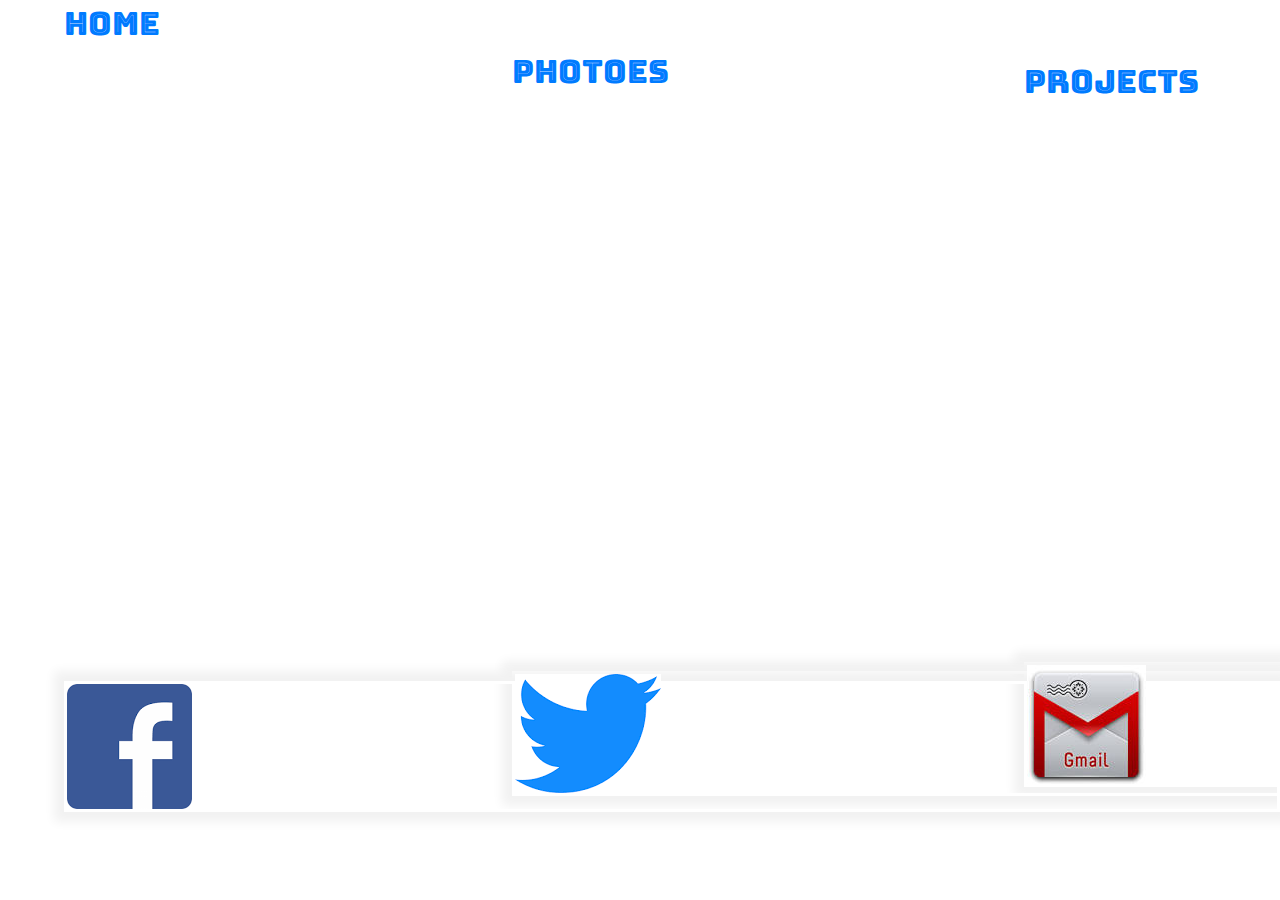
<file: index.html>
<!DOCTYPE html>
<html>
    <head>
        <title>portfollio</title>
        <link rel="stylesheet" href="https://maxcdn.bootstrapcdn.com/bootstrap/4.0.0/css/bootstrap.min.css" integrity="sha384-Gn5384xqQ1aoWXA+058RXPxPg6fy4IWvTNh0E263XmFcJlSAwiGgFAW/dAiS6JXm" crossorigin="anonymous">
        <link href="css/style.css" rel="stylesheet" type="text/css"/>
        <link href="https://fonts.googleapis.com/css?family=Bungee+Inline|Knewave|Tangerine" rel="stylesheet">
        <link href="https://fonts.googleapis.com/css?family=Knewave|Tangerine" rel="stylesheet">
    </head>
    <body>
        <div class="row1">
                <a href="home.html">HOME</a>
        </div>
        <div class="row2">
            <a href="pictures.html">photoes</a>
        </div>
        <div class="row3">
            <a href="project.html">PROJECTS</a>
        </div>
                
                    
        <div class="row4">
            <p>Victor Euna Waswa</p>
            <p>program inventory,desighner and web developer</p>
            <p>front end and back end web developer</p>
        </div>
        <div class="v2">
                <a href="https://accounts.google.com/signin/v2/identifier?service=mail&passive=true&rm=false&continue=https%3A%2F%2Fmail.google.com%2Fmail%2F&ss=1&scc=1&ltmpl=default&ltmplcache=2&emr=1&osid=1&flowName=GlifWebSignIn&flowEntry=ServiceLogin"><img src="images/gm.jpeg"></a>
        </div>  
        <div class="v3">
            <a href="https://twitter.com/login"><img src="images/t.png"></a>
        </div>
        <div class="v4">
            <a href="https://www.facebook.com/"><img src="images/fb.png"></a>
        </div>
    </body>
</html>
</file>
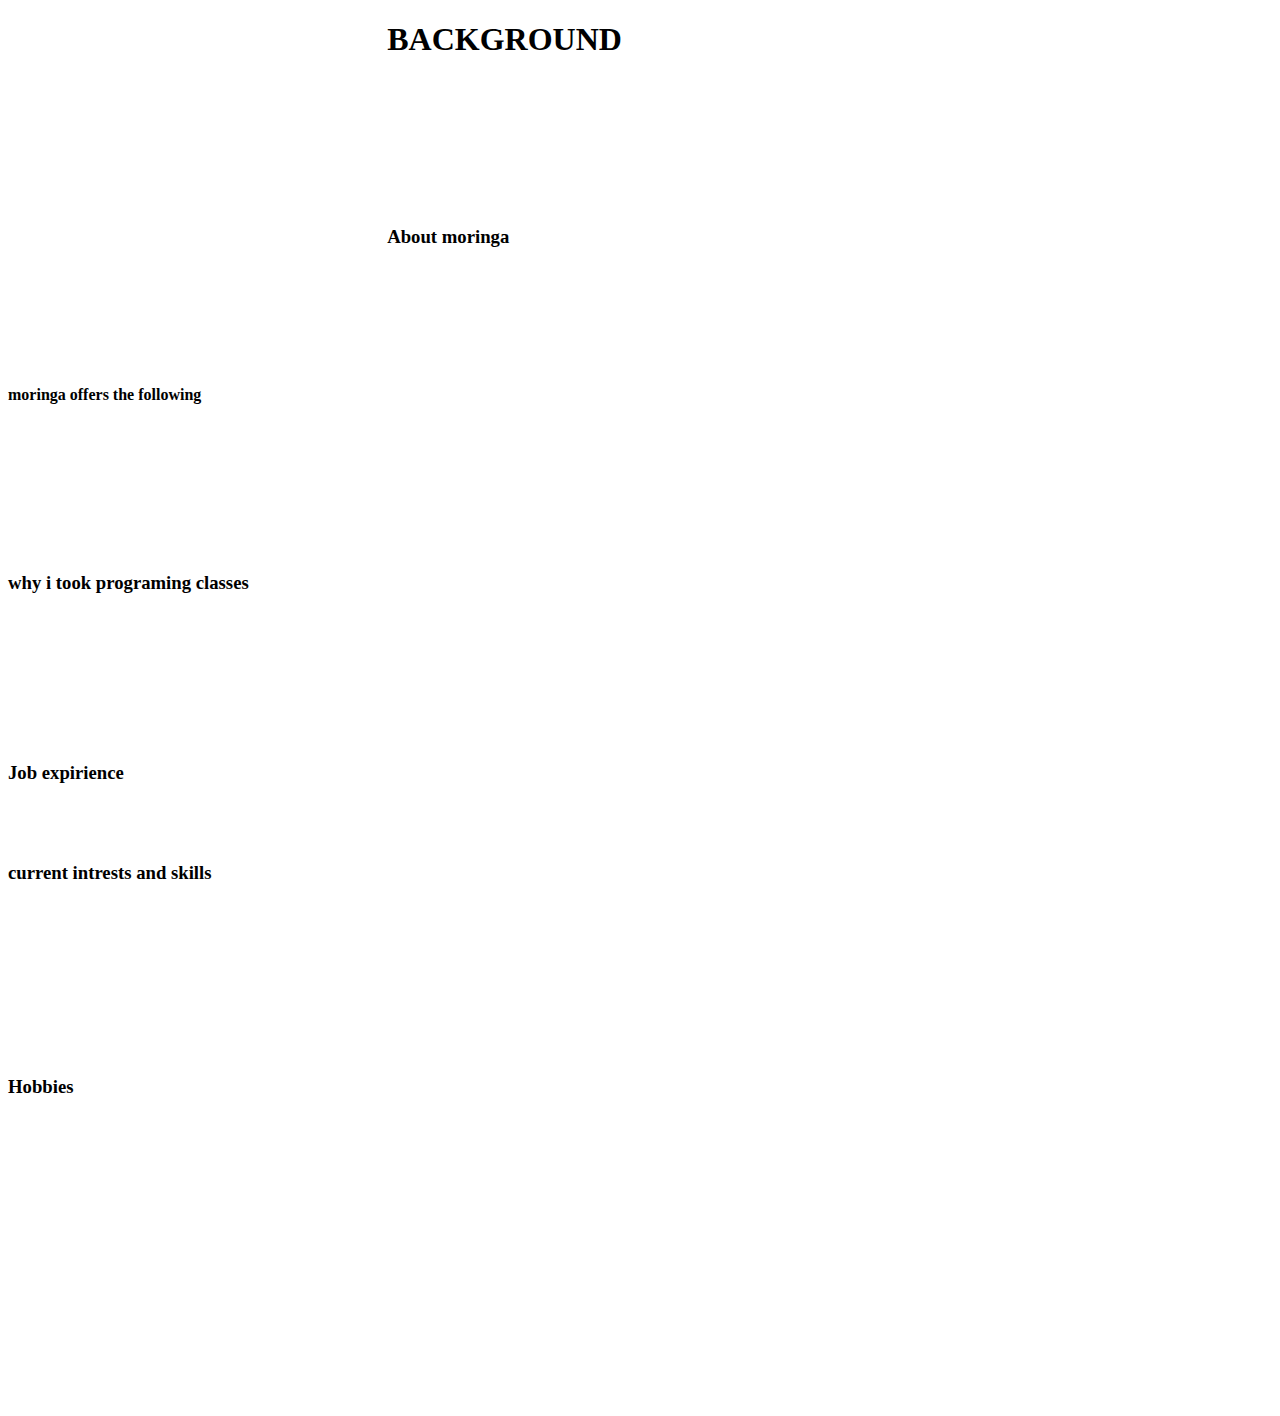
<file: home.html>
<!DOCTYPE html>
<html>
    <head>
        <title>Home</title>
        <link href="css/home.css" rel="stylesheet" type = "text/css">
        <link href="https://fonts.googleapis.com/css?family=Bilbo" rel="stylesheet">
    </head>
    <body>
        <h1 class="row6">BACKGROUND</h1>
        <p class="row7">Hi am wandera victor, Born December 23 1995.I was born in western province.I went to kings juniour primary school from class 1 to class 6.
            from kings juniour i joined kanduyi primary school where i studied up to class 8. I succefully managed to get 315 marks in my kcpe.
            I joined st marks boys high school cheranganiWhere i got a c+ in my forth form level. 
            I joined jomo kenya kenyattta university of agriculture and technology where i did a diploma in infomation and technology.
            from there i did my attachment at KACWASCO(kakamega county water and and sanitation compony).
            After graduating from jkuat i joined moringa school where i decided to venture in the programing sector.</p>
            <h3 class="row6">About moringa</h3>
        <p class="row7"> Moringa School is a world-class software developer accelerator based in Nairobi, Kenya
            Their goals are to build human capacity by training people of varied technical ability in a holistic way.
            They focus on both technical proficiency and personal growth , meaning that graduates are effective learners and contributors, and well rounded employees and leaders.
             I was introduced to moringa school by a friend who was also part of the school.</p>
           
             <h4>moringa offers the following </h4>
             <div class="row7">
            <ol>
                <li>CSS</li>
                <li>HTML</li>
                <LI>Js</LI>
                <li>python e.t.c</li>
            </div>
            <h3>why i took programing classes</h3>
            <div class="row7">
                <ol>
                    <li>As for me i had this intrest of programing since way back in high school</li>
                    <li>I always liked gaming this gave me that desire that one day i also creat my own application</li>
                    <li>The desire of programing also came to me on how the world is changing from hardware part to software</li>
                    <li>As from now a single button can perform a bigger task</li>
                </ol>
            </div>
            <h3>Job expirience</h3>
            <p class="row7">I have currently worked with KACWASCO as an IT intern. I have also worked with JICA (Japan International Cooperation Agency).</p>
            <h3 >current intrests and skills</h3>
            <p class="row7">I really like doing a lot of research mostly on digital specically on modern cars</p>
            <div class="row7">
            <ol>
                <li>Iam skilled in networking e.g. crimping and troubleshooting servers.</li>
                <li>Iam a compitent driver.</li>
                <li>skilled in solving computer issues both hardware and software.</li>
            </ol>
        </div>
            <h3>Hobbies</h3>
            <div class="row7">
                <ol>
                    <li>making new friends</li>
                    <li>swimming</li>
                    <li>watching movies</li>
                    <li>driving</li>
                    <li>coding</li>
                    <li>singing</li>
                    <li>networking</li>
                    <li>reading mostly the bible</li>
                    <li>playing and watching soccer</li>
                </ol>
            </div>

    </body>
</html>
</file>
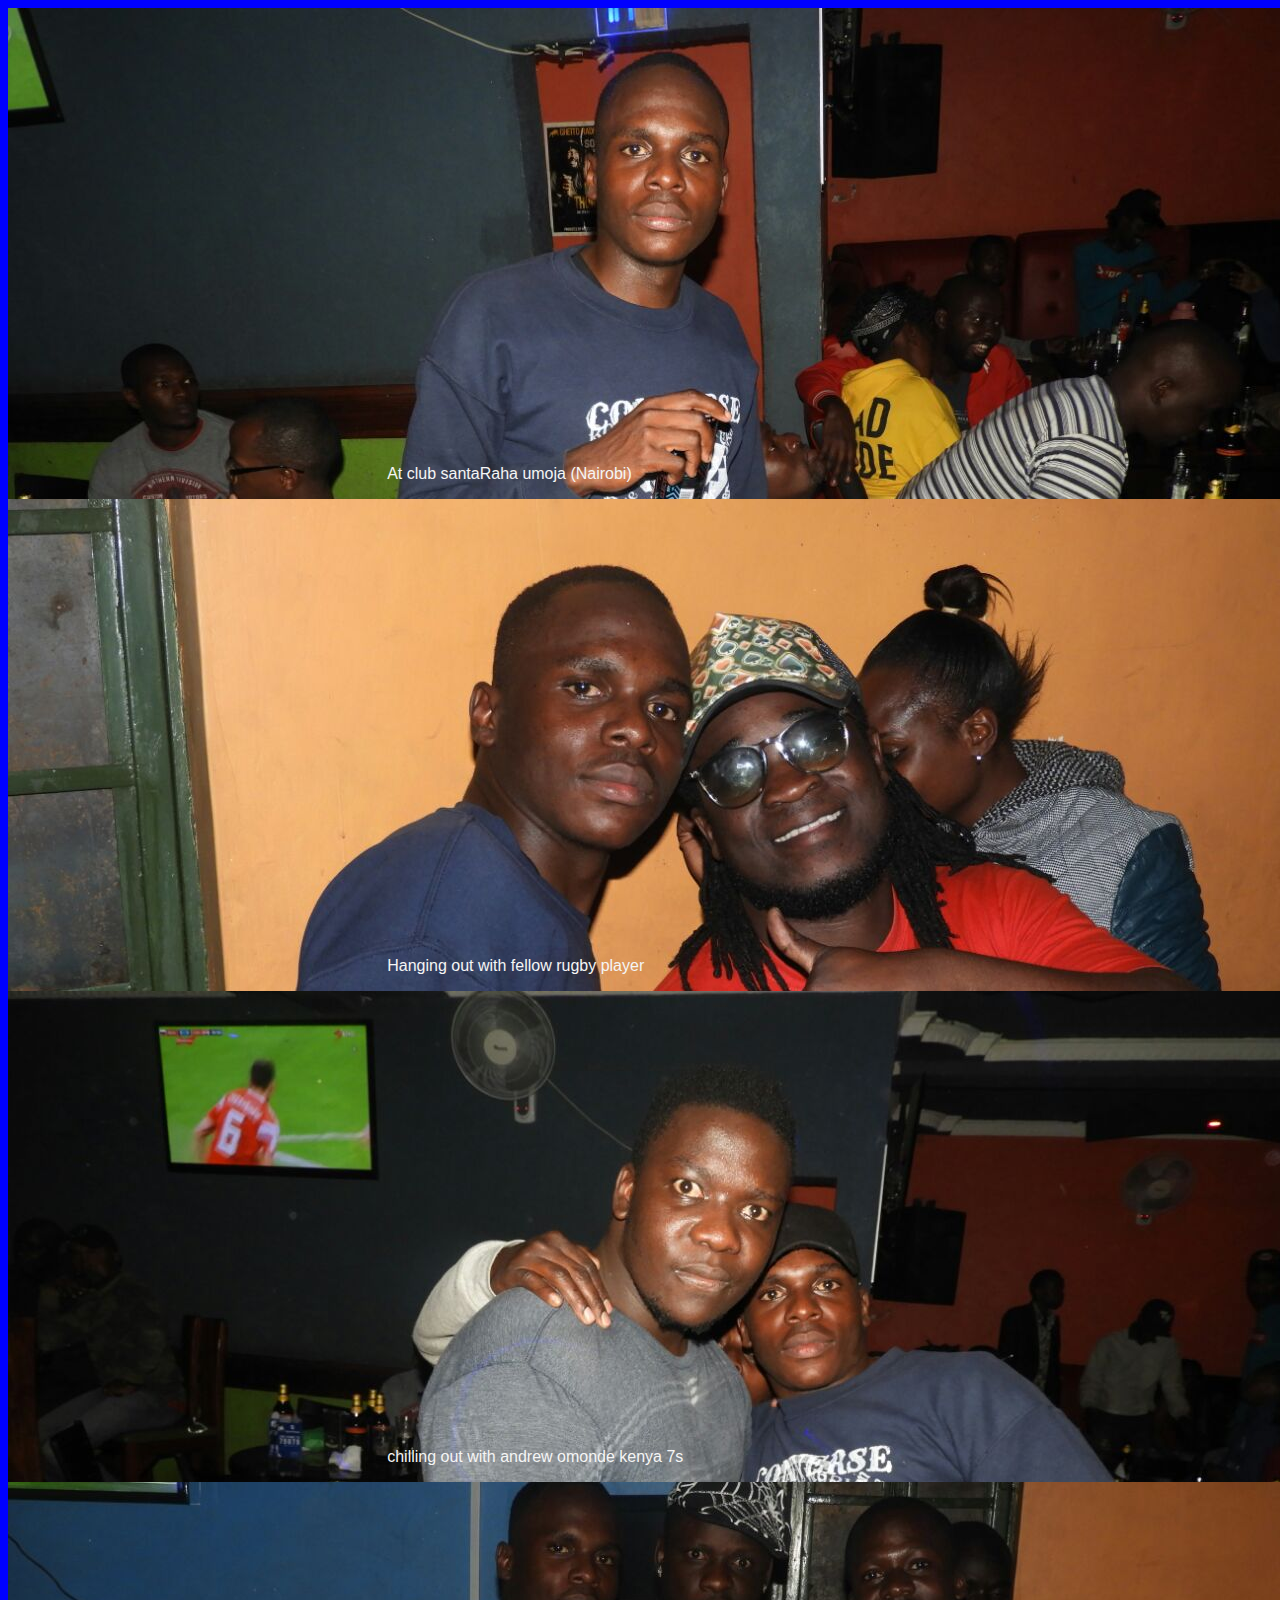
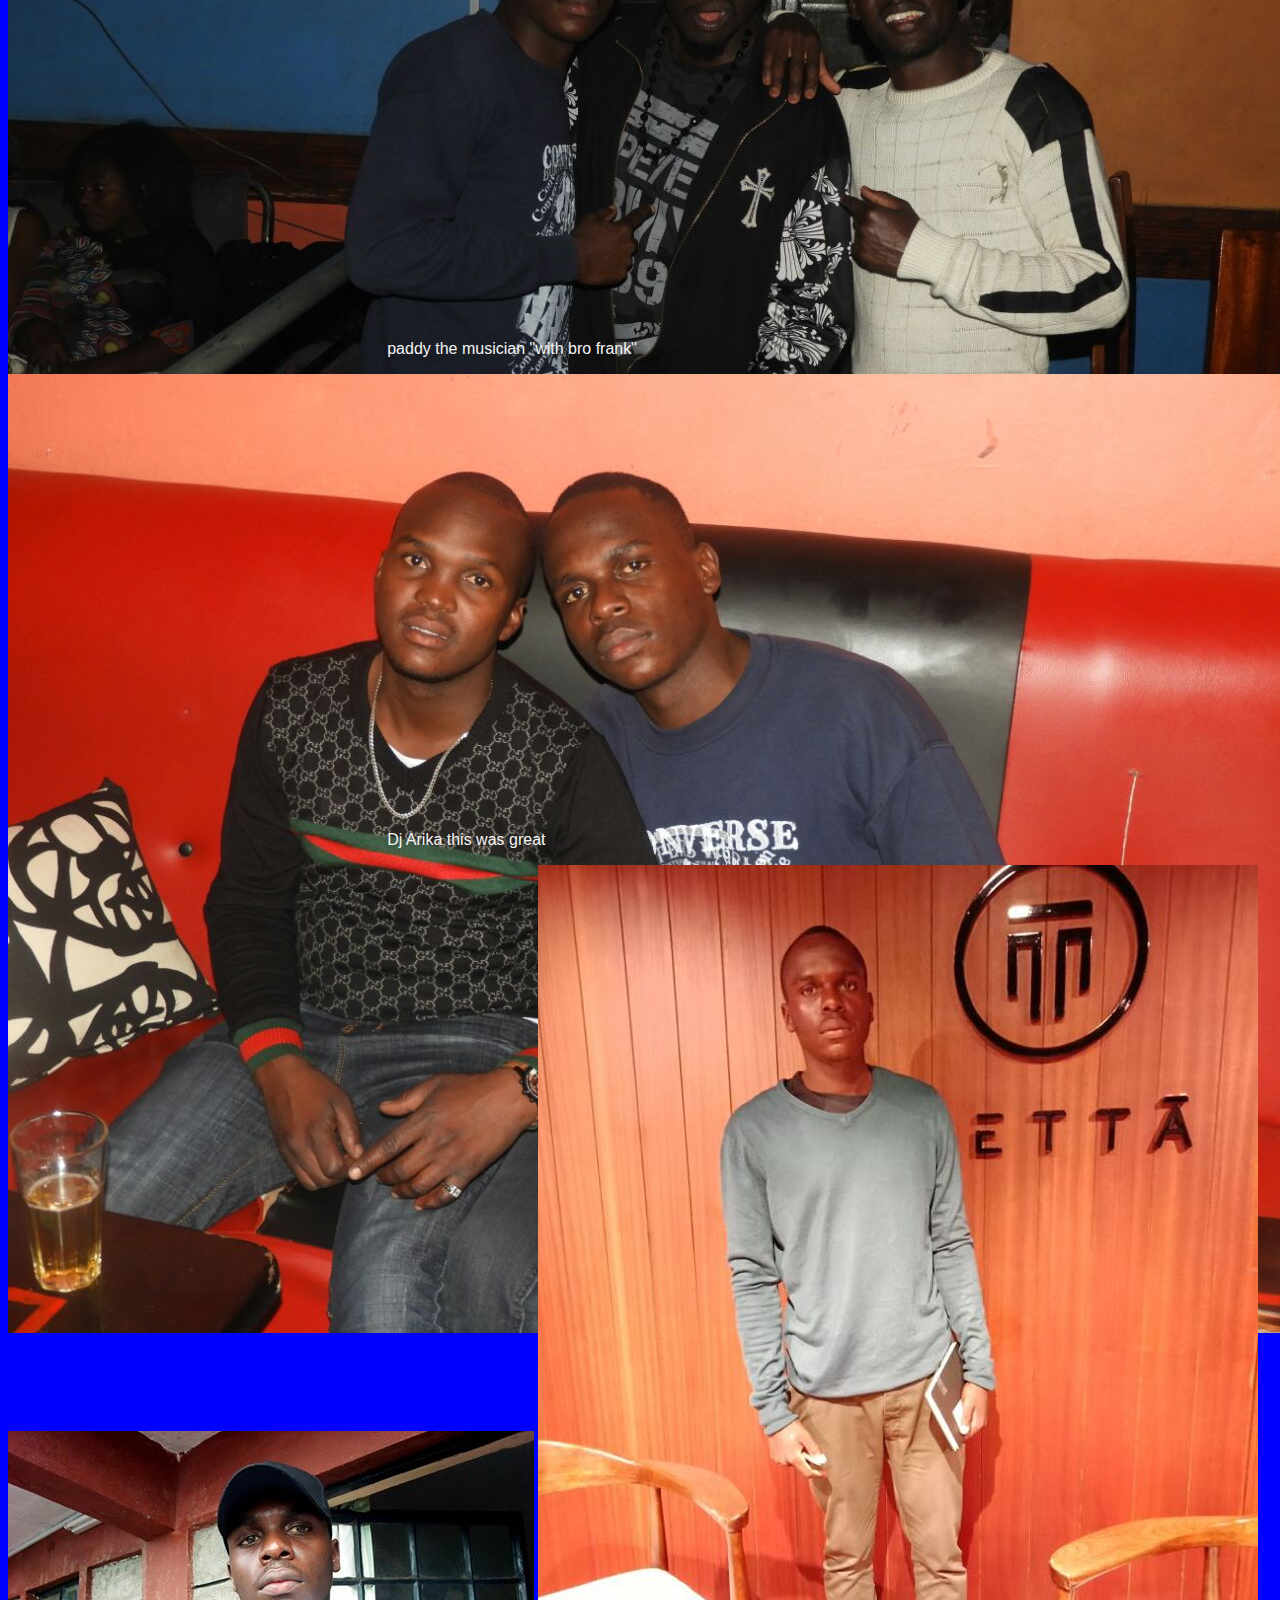
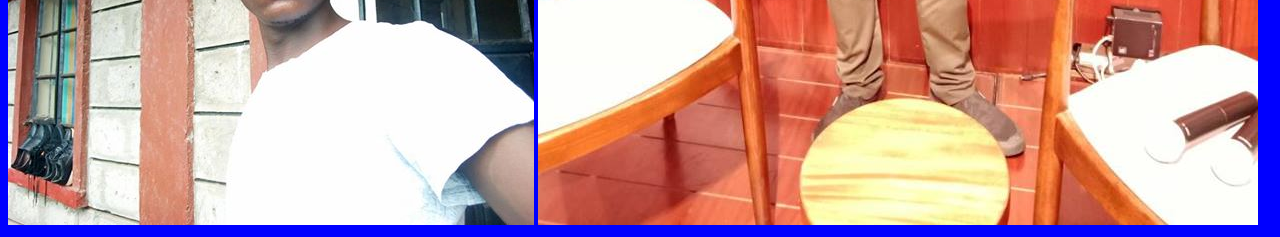
<file: pictures.html>
<!DOCTYPE html>
<html>
    <head>
        <title></title>
        <link href="css/pictures.css" rel="stylesheet" type="text/css"/>
    </head>
    <body>
        <div class="container">
            <div class="row">
                <div class="col-md-4">
                        <img src="images/03.jpg">
                        <p class="txt">At club santaRaha umoja (Nairobi)</p>
                        </div>
                        <div class="row">
                            <img src="images/1.jpg">
                            <p class="txt">Hanging out with fellow rugby player </p>
                        </div>
                        <div class="row ">
                            <img src="images/3.jpg">
                            <p class="txt">chilling out with andrew omonde kenya 7s</p>
                        </div>
                    </div>
                </div>
                <div class="container">
                    <div class="row">
                        <div class="col-md-4">
                            <img src="images/6.jpg">
                            <p class="txt">paddy the musician "with bro frank"</p>  
                        </div>
                        <div class="row ">
                            <img src="images/8.jpg">
                            <p class="txt">Dj Arika this was great</p>

                        </div>
                    </div>
                </div>
                <div class="container">
                    <div class="row">
                        <div class="col-md-6">
                            <img src="images/vi.jpg">
                            <img src="images/v.jpg">
                        </div>
                    </div>
                </div>
    </body>
</html>
</file>
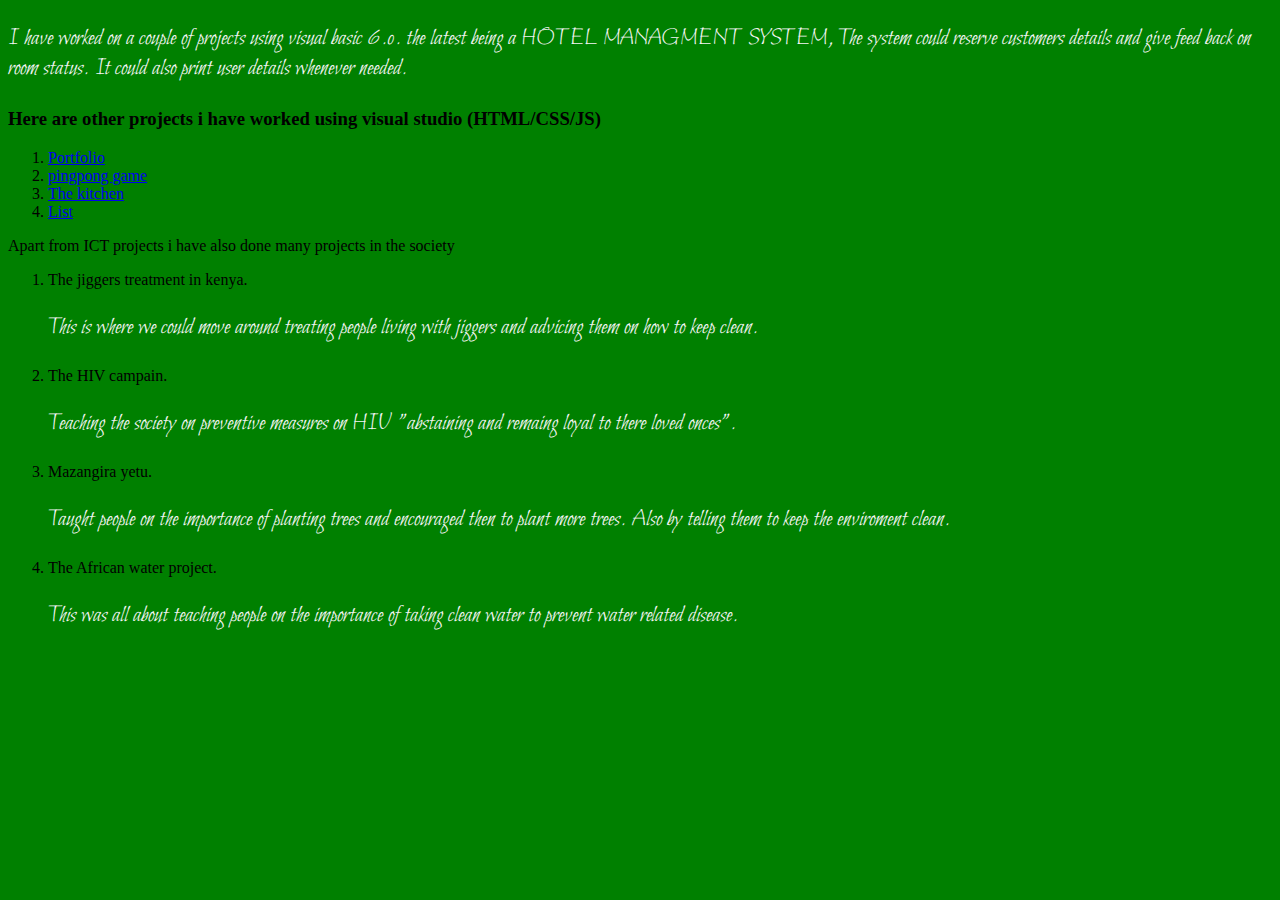
<file: project.html>
<!DOCTYPE html>
<html>
    <head>
        <title>projects</title>
        <link href="css/project.css" rel="stylesheet" type = "text/css">
        <link href="https://fonts.googleapis.com/css?family=Bilbo" rel="stylesheet">
    </head>
    <body>
        <p class="row12">I have worked on a couple of projects using visual basic 6.0. the latest being a HOTEL MANAGMENT SYSTEM,
            The system could reserve customers details and give feed back on room status.
            It could also print user details whenever needed.
        </p>
        <h3>Here are other projects i have worked using visual studio (HTML/CSS/JS)</h3>
        <ol>
            <li><a href="https://github.com/victorwaswa/portfollio5"</li>Portfolio</a>
            <li><a href="https://github.com/victorwaswa/ping-pong"</li>pingpong game</a>
            <li><a href="https://github.com/victorwaswa/The-kitchen"</li>The kitchen</a>
            <li><a href="https://github.com/victorwaswa/list"</li>List</a>
        </ol>
        <p>Apart from ICT projects  i have also done many projects in the society </p>
        <ol>
            <li>The jiggers treatment in kenya.</li>
            <p class="row12">This is where we could move around treating people living with jiggers and  advicing them on how to keep clean.</p>
            <li>The HIV campain.</li>
            <p class="row12">Teaching the society on preventive measures on HIV "abstaining and remaing loyal to there loved onces".</p>
            <li>Mazangira yetu.</li>
            <p class="row12">Taught people on the importance of planting trees and encouraged then to plant more  trees.
                Also by telling them to keep the enviroment clean. 
            </p>
            <li>The  African water project. </li>
            <p class="row12">This was all about teaching people on the importance of taking clean water to prevent water related disease.</p>
            
        </ol>
    </body>
</html>
</file>
<file: css/style.css>
body{
    background-image: url("http://www.wallpapers4u.org/wp-content/uploads/mountain_ice_rock_cold_clouds_26385_1920x1080.jpg");
}
.row1{
    margin-left: 5%;
    color:whitesmoke;
    font-family: 'Knewave', cursive;
    font-family: 'Tangerine', cursive;
    font-family: 'Bungee Inline', cursive;
    font-size: 200%;
}
.row2{
    margin-left: 40%;
    font-family: 'Knewave', cursive;
    font-family: 'Tangerine', cursive;
    font-family: 'Bungee Inline', cursive;
    font-size: 200%;
}
.row3{
    margin-left: 80%;
    margin-top: -3%;
    font-family: 'Knewave', cursive;
    font-family: 'Tangerine', cursive;
    font-family: 'Bungee Inline', cursive;
    margin-bottom: 20%;
    font-size: 200%;
}

a:hover{
    color: red;
}
.row4{
    margin-left:40%;
    font-size: 350%;
    font-family: 'Knewave', cursive;
    font-family: 'Tangerine', cursive;
    color:white
}
.v2{
    margin-left: 80%;
    border-style: solid;
    border-width: 3px;
    border-color: white;
    box-shadow: 0 0 10px 10px #f2f2f2;
}
.v3{
    margin-left: 40%;
    margin-top: -9%;
    border-style: solid;
    border-width: 3px;
    border-color: white;
    box-shadow: 0 0 10px 10px #f2f2f2;
}
.v4{
    margin-left: 5%;
    margin-top: -9%;
    border-style: solid;
    border-width: 3px;
    border-color: white;
    box-shadow: 0 0 10px 10px #f2f2f2;
}
</file>
<file: css/home.css>
body{
    background-image: url("https://www.pixelstalk.net/wp-content/uploads/2016/07/Green-Grass-Field-Wallpaper.jpg");
}
.row6{
    margin-left: 30%;
}
.row7{
    color:white;
    font-family: 'Bilbo', cursive;
    font-size: 150%;
}
</file>
<file: css/pictures.css>
body{
    background-color: blue;
}
.txt{
   color:whitesmoke;
   margin-top:-40%;
   font-family: sans-serif;
   margin-left: 30%;

}
</file>
<file: css/project.css>
body{
    background-color: green;
}
.row12{
    color:whitesmoke;
    font-family: 'Bilbo', cursive;
    font-size: 150%;
}
</file>
